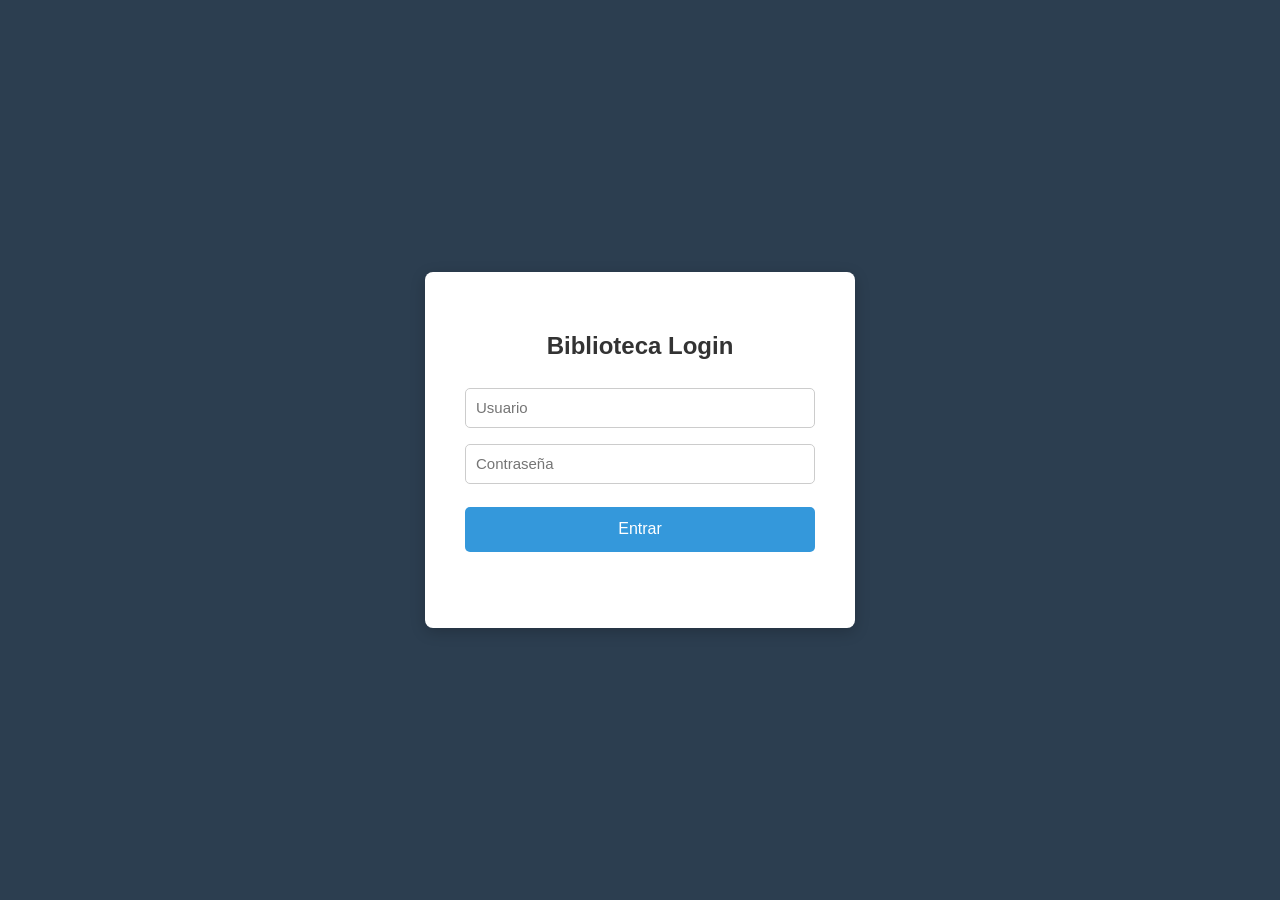
<file: app/index.html>
<!DOCTYPE html>
<html lang="es">
  <head>
    <meta charset="UTF-8" />
    <title>Login Biblioteca</title>
    <link rel="stylesheet" href="css/styles.css" />
  </head>
  <body class="login-body">
    <div class="login-container">
      <h2>Biblioteca Login</h2>

      <input type="text" id="usuario" placeholder="Usuario" />
      <input type="password" id="password" placeholder="Contraseña" />

      <button id="btnLogin">Entrar</button>

      <p id="msgError" class="msg-error"></p>
    </div>

    <script>
      document
        .getElementById('btnLogin')
        .addEventListener('click', function () {
          let user = document.getElementById('usuario').value;
          let pass = document.getElementById('password').value;

          // Validación de campos vacíos
          if (user === '' || pass === '') {
            document.getElementById('msgError').textContent =
              'Los campos no pueden estar vacíos';
            return;
          }

          if (user === 'admin' && pass === '1234') {
            window.location.href = 'dashboard.html';
          } else {
            document.getElementById('msgError').textContent =
              'Usuario o contraseña incorrectos';
          }
        });
    </script>
  </body>
</html>
</file>
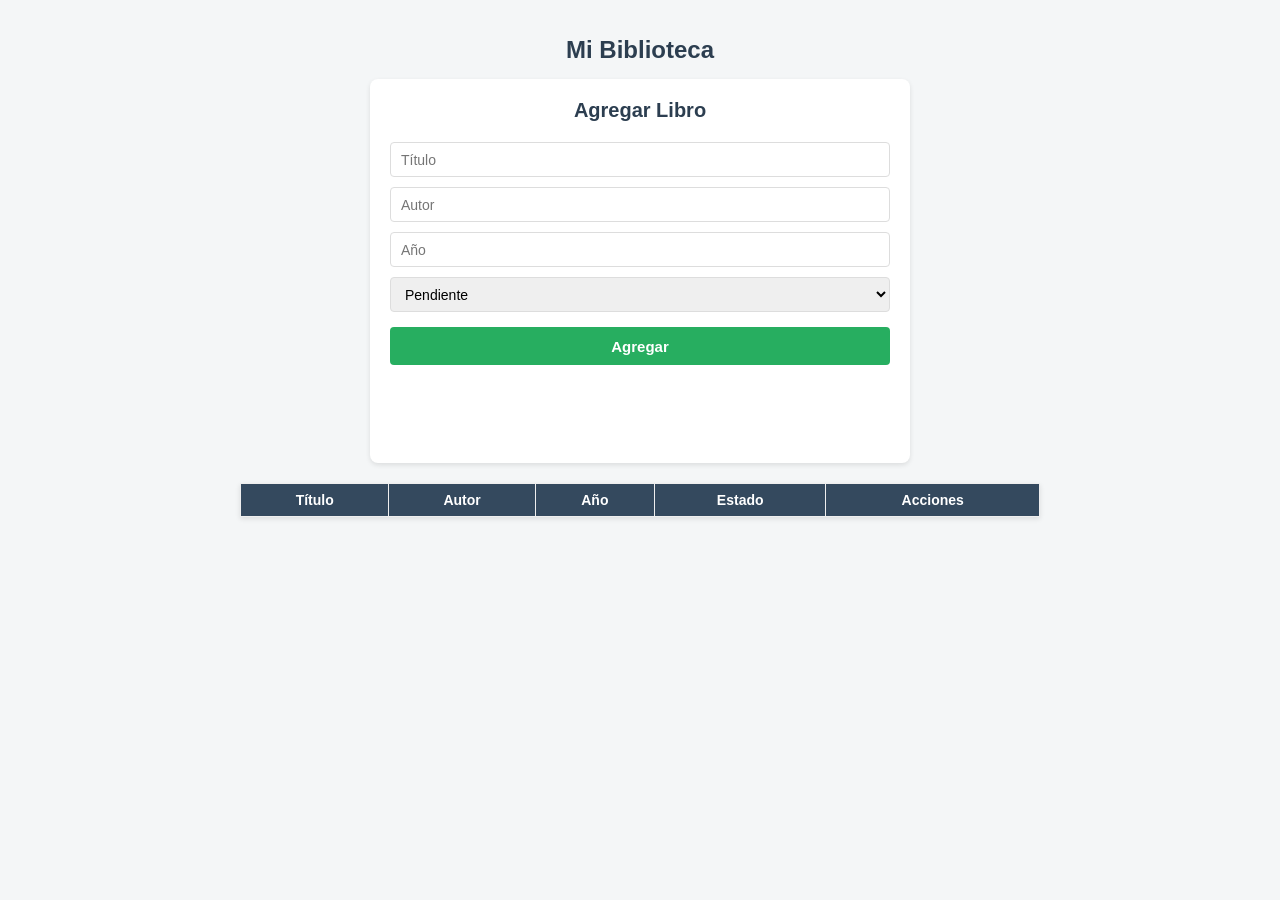
<file: app/dashboard.html>
<!DOCTYPE html>
<html lang="es">
  <head>
    <meta charset="UTF-8" />
    <title>Dashboard Biblioteca</title>
    <link rel="stylesheet" href="css/styles.css" />
  </head>
  <body>
    <h1>Mi Biblioteca</h1>

    <div class="form-container">
      <h3>Agregar Libro</h3>

      <input type="text" id="titulo" placeholder="Título" />
      <input type="text" id="autor" placeholder="Autor" />
      <input type="number" id="anio" placeholder="Año" />

      <select id="estado">
        <option value="pendiente">Pendiente</option>
        <option value="leido">Leído</option>
      </select>

      <button id="btnAgregar">Agregar</button>
      <button id="btnUpdate" style="display: none">Actualizar</button>

      <p id="msgForm" class="msg-error"></p>
      <p
        id="msgExito"
        style="color: green; font-size: 14px; margin-top: 10px"
      ></p>
    </div>

    <table class="tabla-libros">
      <thead>
        <tr>
          <th>Título</th>
          <th>Autor</th>
          <th>Año</th>
          <th>Estado</th>
          <th>Acciones</th>
        </tr>
      </thead>
      <tbody id="booksTable"></tbody>
    </table>

    <script src="js/script.js"></script>
  </body>
</html>
</file>
<file: app/css/styles.css>
body {
  font-family: 'Segoe UI', Tahoma, Geneva, Verdana, sans-serif; /* Fuente más moderna */
  background: #f4f6f7;
  padding: 20px;
  margin: 0;
  color: #333;
}

h1 {
  text-align: center;
  font-size: 24px; /* Reducido de 32px */
  margin-bottom: 15px; /* Reducido de 30px */
  color: #2c3e50;
}

/* ============================
   LOGIN (Optimizado)
   ============================ */
.login-body {
  display: flex;
  justify-content: center;
  align-items: center;
  height: 100vh;
  background: #2c3e50;
  margin: 0; /* Asegurar que no haya scroll en login */
  padding: 0;
}

.login-container {
  background: white;
  padding: 40px;
  border-radius: 8px;
  box-shadow: 0px 4px 15px rgba(0, 0, 0, 0.2);
  width: 350px;
  text-align: center;
}

.login-container h2 {
  margin-bottom: 20px;
  font-size: 24px;
  color: #333;
}

.login-container input {
  width: 100%;
  height: 40px; /* Reducido un poco */
  margin: 8px 0;
  padding: 10px;
  font-size: 15px;
  border: 1px solid #ccc;
  border-radius: 5px;
  box-sizing: border-box;
}

.login-container button {
  width: 100%;
  height: 45px;
  margin-top: 15px;
  font-size: 16px;
  background: #3498db;
  color: white;
  border: none;
  border-radius: 5px;
  cursor: pointer;
  transition: background 0.3s;
}

.login-container button:hover {
  background: #2980b9;
}

/* ============================
   DASHBOARD (Compacto)
   ============================ */
.form-container {
  display: flex;
  flex-direction: column;
  width: 100%;
  max-width: 500px; /* Limita el ancho para que no se vea estirado */
  margin: 0 auto 20px auto; /* Menos margen abajo */
  background: white;
  padding: 20px; /* Reducido de 30px a 20px */
  border-radius: 8px;
  box-shadow: 0px 2px 5px rgba(0, 0, 0, 0.1);
}

.form-container h3 {
  margin: 0 0 15px 0; /* Margen superior eliminado */
  font-size: 20px; /* Reducido de 24px */
  text-align: center;
  color: #2c3e50;
}

.form-container input,
.form-container select {
  height: 35px; /* Reducido de 45px a 35px */
  margin: 5px 0; /* Reducido de 8px a 5px */
  padding: 5px 10px;
  font-size: 14px;
  border: 1px solid #ddd;
  border-radius: 4px;
  box-sizing: border-box; /* Importante para evitar desbordes */
}

.form-container button {
  height: 38px; /* Reducido de 45px a 38px */
  margin: 10px 0 0 0;
  font-size: 15px;
  background: #27ae60;
  color: white;
  border: none;
  border-radius: 4px;
  cursor: pointer;
  font-weight: bold;
}

.form-container button:hover {
  background: #219150;
}

#btnUpdate {
  background: #f39c12;
}

#btnUpdate:hover {
  background: #d68910;
}

/* ============================
   TABLA (Más compacta)
   ============================ */
.tabla-libros {
  width: 100%;
  max-width: 800px; /* Alineado con el formulario */
  margin: 0 auto 50px auto; /* Margen abajo para dar aire al final */
  border-collapse: collapse;
  background: white;
  box-shadow: 0px 2px 5px rgba(0, 0, 0, 0.1);
  font-size: 14px; /* Letra un poco más pequeña */
}

.tabla-libros th,
.tabla-libros td {
  border: 1px solid #eee;
  padding: 8px; /* Reducido de 12px a 8px */
  text-align: center;
}

.tabla-libros th {
  background: #34495e;
  color: white;
  font-weight: 600;
}

.tabla-libros tr:nth-child(even) {
  background-color: #f9f9f9; /* Bandas para facilitar lectura */
}

.tabla-libros button {
  padding: 5px 10px;
  margin: 0 2px;
  font-size: 12px;
  border: none;
  border-radius: 3px;
  cursor: pointer;
  color: white;
}

.btnEditar {
  background: #3498db;
}
.btnEditar:hover {
  background: #2980b9;
}

.btnEliminar {
  background: #e74c3c;
}
.btnEliminar:hover {
  background: #c0392b;
}

/* ============================
   MENSAJES
   ============================ */
.msg-error {
  color: #e74c3c;
  font-size: 13px;
  margin-top: 5px;
  text-align: center;
  min-height: 18px; /* Evita saltos cuando aparece/desaparece */
}

#msgExito {
  color: #27ae60;
  font-size: 13px;
  margin-top: 5px;
  text-align: center;
  min-height: 18px;
}
</file>
